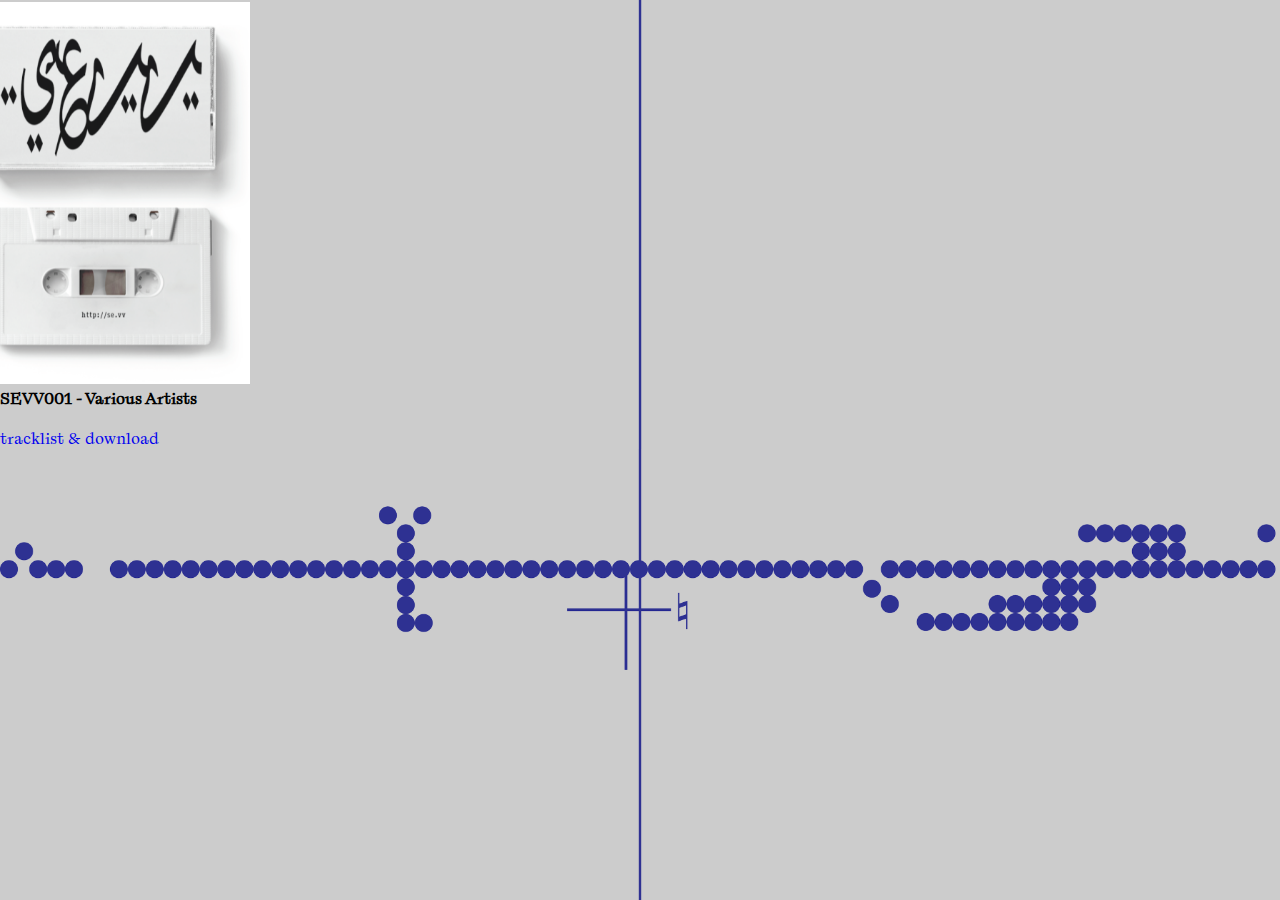
<file: index.html>
<!DOCTYPE html>
<html>
<head>
  <meta charset="utf-8">
  <meta name="viewport" content="width=device-width, initial-scale=1">
  <title>SEVV</title>
  <link rel="stylesheet" href="style2.css">
  <script src="https://code.jquery.com/jquery-3.2.1.min.js"></script> 
  <link rel="shortcut icon" type="image/png" href="favicon.png"/>


 
</head>
<body>
  <layer>
  <default>
    
    <div class="content day">
      <div id='mags' class="dayimage">
             <img id="tape" src="images/tape.png">
             <h1>SEVV001 - Various Artists</h1>
             <br>
             <a href="tracklist.html"><p>tracklist & download</p></a> 
             

        </div> 
      </default>


    </layer>
 <script>    
   
</script>
</body>
</html>
</file>
<file: style2.css>
*,
*::before,
*::after {
  margin: 0;
  padding: 0;  /*모든 속성의 마진값, 패딩값이 0으로 설정되어 있음*/
  box-sizing: border-box;
  font-size: 100%;  /*모든 폰트 사이즈 동일, 기본값이 16픽셀 */
  scroll-behavior: smooth;
	font-family: myFont;
}
@font-face {
  font-family: myFont;
  src: url('media/ABCLaica-Regular-Trial.otf');
	}
html, body{
  height:  100%;
  /*background-color: *//*RGB(213, 210, 210); *//*#d4ccc9;*/
  background-color: #2e3192; 
  overflow: hidden;
    -webkit-user-select: none;  /* Chrome all / Safari all */
  -moz-user-select: none;     /* Firefox all */
  -ms-user-select: none;      /* IE 10+ */
  user-select: none;  
}

#dark_body{
	background-color: #050012 /*E5E8EE*/;
}
.disable-select {
  -webkit-user-select: none;  
  -moz-user-select: none;    
  -ms-user-select: none;      
  user-select: none;
}
mobile{
	display: none;
}
 
 
 

/*index.html*/
a{
	text-decoration: none;
}
#tape {
	width: 285px; 
	margin-top: 2px;
	margin-left: -35px;
}
#texts { 
	height: 50px;

 }
.get{
 	height: 25px;
 }
.get:hover{
 	filter: saturate(20%);
 }
 
.content{
	width: 100vw;
	height: 100vh; 
	overflow: hidden;
	background: url('images/bg_web.png') ; 
	background-size: 100vw auto;
	background-position: 0px -50px;
	display: flex;
	flex-direction: column;

}

.top{
		display: flex;
	flex-direction: row;
	padding: 20px 20px;
}

.mid{
	text-align: center;
	height: 30vh;
	align-self: center;
}
.mid_play{ 
	height: 30vh;
	display: flex;
	flex-direction: row;
	padding: 20px 20px;
} 
 .bottom{
 	height: 10vh;
 	align-self: center;
 } 
  
  @keyframes shine {
    0% { background-position: 0% 0%; }  
    100% { background-position: 300% 100%; }
}
#collective{
	height: 50px;
} 

#name{
	height: 50px;
}
#name:hover{
	filter: invert(50%);
	box-shadow:   1px 1px 1px #afa371; 

}
 
#enter{
	font-size: 24px;
	color: black;
	background: #e6e6e6;
}
flexbox{
	display: flex;
	width: 322px;
	height: 483px; 
	position: absolute; 
	left: 50%;
	padding:  0vw; 
	transform:  translateX(-50%);
	flex-direction: column;
	justify-content: center;  
}
 
   
 
 
/*main*/ 
  
layer{
	position: absolute;
  top: 0;
  left: 0;
  width: 100%;
  height: 100%;  
	 
} 

#mags{ 
	/*margin: 118px 0px;*/   
	background: url('images/bg_web.png') ;
	background-size: 100vw 100vh; 
 }
 
     
  
.download{ 
  	background: whitesmoke;
  	display: flex;
  	flex-direction: column;
  	align-self: center;
  	justify-content: start;
  	padding-top: 50px;
  }

#tracklist{
		display: flex;
  	flex-direction: row;
   	width: 95%;
  	align-self: center; 
  	margin-top: 20px;
} 

#artists{
	align-self: flex-start;
	color: #2E3192;
	text-shadow:   1px 1px 1px   #fff;
	justify-self: center;
	width: 50%;

} 

#artists img{
	height: 32px;
	margin-left: 5px;
	display: flex;
	flex-direction: column;
		justify-self: center;

}
#runningtime{
 	color: #2E3192;
 	font-size: 11pt;
 	font-family: myFont;

} 
  

.audio-player { 
	width: 100vw;
  height: 20vh;  
 	align-self: center;
  font-family: myFont;
  color:  black;
  font-size: 2em;
  overflow: hidden;

  display: grid;
  grid-template-rows: 20px 48px;
  .timeline {
    background: #e6e6e6;
    width: 100vw; 
    cursor: pointer; 
  .progress {
      background: #2E3192;
      width: 0%;
      height: 100%;
      transition: 0.25s;
    }
  }
  .controls {
    display: flex;
    justify-content: space-between;
    align-items: stretch;
    padding: 0 20px;

    > * {
      display: flex;
      justify-content: center;
      align-items: center;
    }
    .toggle-play {
      &.play {
        cursor: pointer;
        position: relative;
        left: 250px;
        height: 0;
        width: 0;
        border: 14px solid #0000;
        border-left: 26px solid #2E3192;
        &:hover {
          transform: scale(1.1);
        }
      }
      &.pause {
        height: 24px;
        width: 28px;
        cursor: pointer;
        position: relative;
        &:before {
          position: absolute;
          top: 0;
          left: 250px;
          background: #2E3192;
          content: "";
          height: 26px;
          width: 10px;
        }
        &:after {
          position: absolute;
          top: 0;
          right: -250px;
          background: #2E3192;
          content: "";
          height: 26px;
          width: 10px;
        }
        &:hover {
         }
      }
    }
    .time {
      display: flex; 

      > * {
        padding: 2px;
      }
    }
    .volume-container {
      cursor: pointer;
      .volume-button {
        height: 26px;
        display: flex;
        align-items: center;
        .volume {
          transform: scale(0.7);
        }
      }

      position: relative;
      z-index: 2;
      .volume-slider {
        position: absolute;
        left: -3px;
        top: 15px;
        z-index: -1;
        width: 0;
        height: 15px;
        background: transparent; 
        transition: 0.25s;
        .volume-percentage {
          background: #D5FFCB;
          height: 100%;
          width: 75%;
        }
      }
      &:hover {
        .volume-slider {
          left: -123px;
          width: 120px;
        }
      }
    }
  }
}

#credit{
	height: 20px;
	color: #e6e6e6;
	display: block;
} 
.mid_play a{
	text-decoration: none;
} 

.mid_play a:hover{
	color: #e6e6e6;
	text-decoration: underline;
}
.sunlink: hover{
	color: black;

}
#null{
	width: 50%;

}  

#dl-link{
	position: relative;
	top: 42px;
 	width: 150px;
	align-self: center;
	padding:3px 27px;
	background: #D8E7AD;
	box-shadow: 0 0 3px 4px rgba(46,49,146,0.1)   inset;
	text-decoration: none;  
	font-size: 11pt;
}

#tracklist-dl{ 
	align-self: center;  
}
 
#dl-link:hover{
		box-shadow: 0 0 5px 7px rgba(46,49,146,0.2) inset;

}

#sevv_ig{
	width: 200px;
}
#sevv_ig:hover{
	filter: brightness(30);
}
/*mobile*/
@media ( max-width: 414px ) {
	body{ 
	}
   
}
</file>
